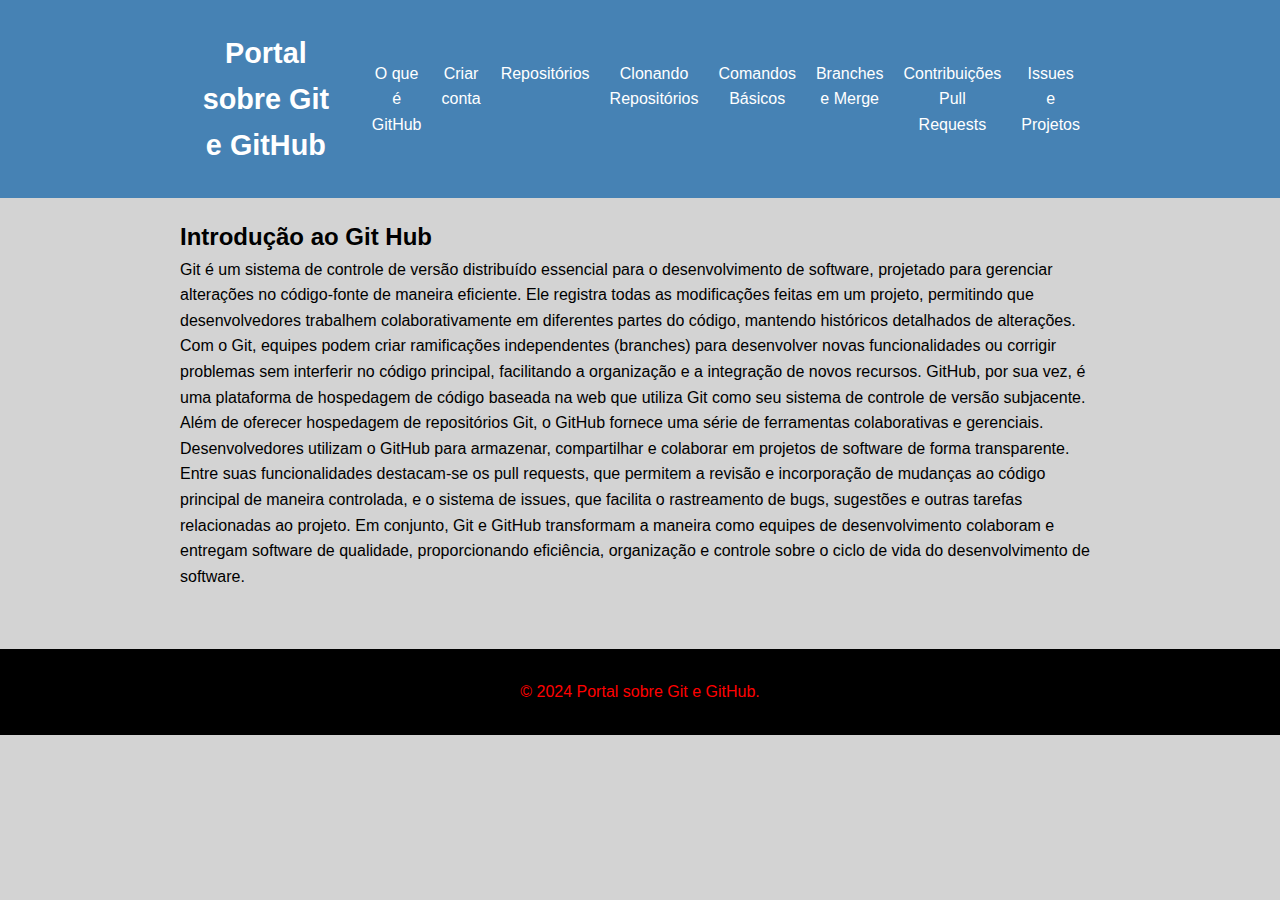
<file: index.html>
<!DOCTYPE html>
<html lang="pt-BR">
<head>
    <meta charset="UTF-8">
    <meta name="viewport" content="width=device-width, initial-scale=1.0">
    <title>Portal sobre Git e GitHub</title>
    <link rel="stylesheet" href="estilo.css">
</head>
<body>
    <header>
        <div class="container">
            <h1>Portal sobre Git e GitHub</h1>
            <div class="menu-icon">☰</div> 
            <nav>
                <ul>
                    <li><a href="pagina 2.html">O que é GitHub</a></li>
                    <li><a href="pagina 3.html">Criar conta</a></li>
                    <li><a href="pagina 4.html">Repositórios</a></li>
                    <li><a href="pagina 5.html">Clonando Repositórios</a></li>
                    <li><a href="pagina 6.html">Comandos Básicos</a></li>
                    <li><a href="pagina 7.html">Branches e Merge</a></li>
                    <li><a href="pagina 8.html">Contribuições Pull Requests</a></li>
                    <li><a href="pagina 9.html">Issues e Projetos</a></li>
                </ul>
            </nav>
        </div>
    </header>

    <section id="github">
        <div class="container">
            <h2>Introdução ao Git Hub</h2>
            <p>Git é um sistema de controle de versão distribuído essencial para o desenvolvimento de software, projetado para gerenciar alterações no código-fonte de maneira eficiente. Ele registra todas as modificações feitas em um projeto, permitindo que desenvolvedores trabalhem colaborativamente em diferentes partes do código, mantendo históricos detalhados de alterações. Com o Git, equipes podem criar ramificações independentes (branches) para desenvolver novas funcionalidades ou corrigir problemas sem interferir no código principal, facilitando a organização e a integração de novos recursos.

                GitHub, por sua vez, é uma plataforma de hospedagem de código baseada na web que utiliza Git como seu sistema de controle de versão subjacente. Além de oferecer hospedagem de repositórios Git, o GitHub fornece uma série de ferramentas colaborativas e gerenciais. Desenvolvedores utilizam o GitHub para armazenar, compartilhar e colaborar em projetos de software de forma transparente. Entre suas funcionalidades destacam-se os pull requests, que permitem a revisão e incorporação de mudanças ao código principal de maneira controlada, e o sistema de issues, que facilita o rastreamento de bugs, sugestões e outras tarefas relacionadas ao projeto.
                
                Em conjunto, Git e GitHub transformam a maneira como equipes de desenvolvimento colaboram e entregam software de qualidade, proporcionando eficiência, organização e controle sobre o ciclo de vida do desenvolvimento de software.</p>
        </div>
    </section>



    <script src="script.js"></script>
    <footer>
        <div class="container">
            <p>© 2024 Portal sobre Git e GitHub.</p>
        </div>
    </footer>
</body>
</html>
</file>
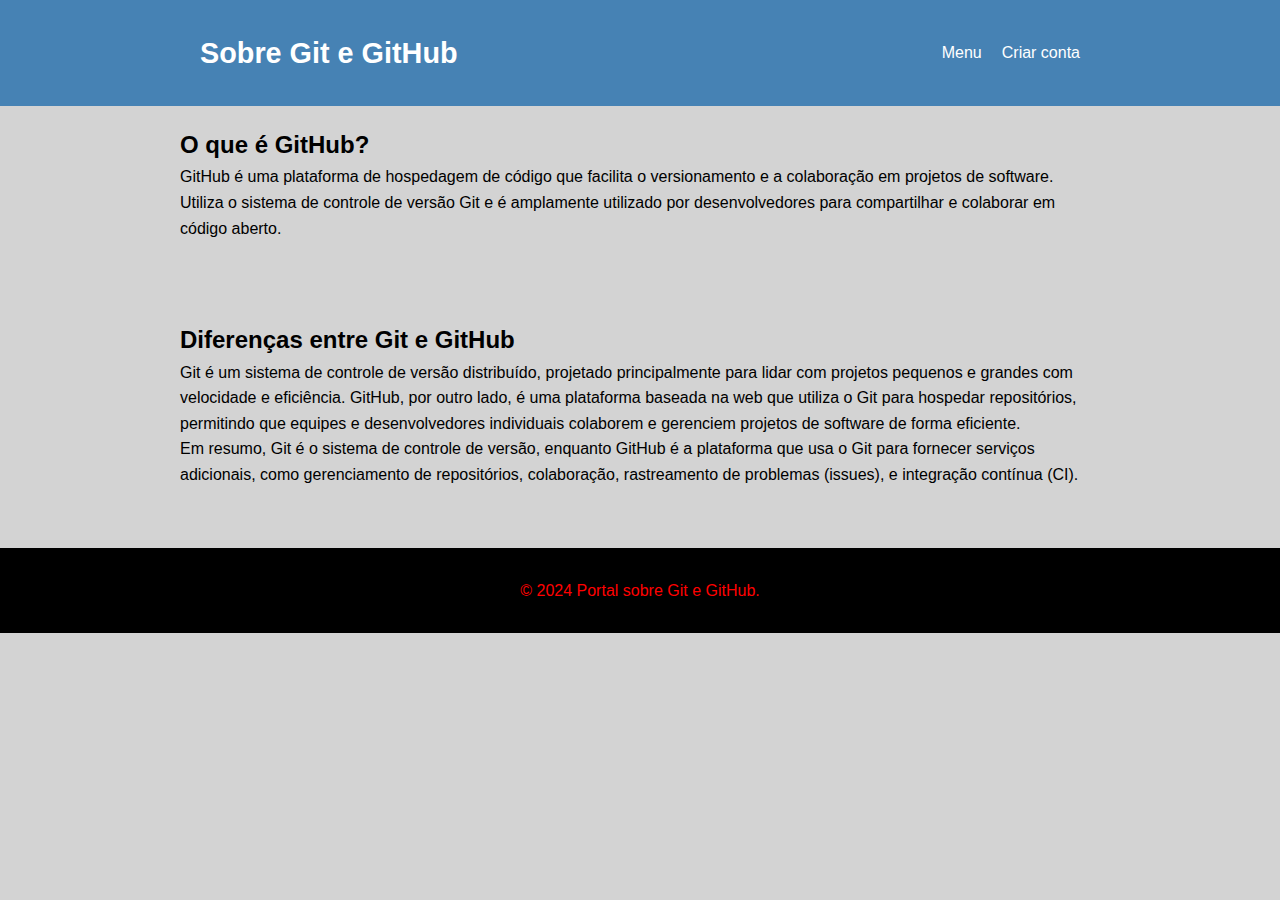
<file: pagina 2.html>
<!DOCTYPE html>
<html lang="pt-BR">
<head>
    <meta charset="UTF-8">
    <meta name="viewport" content="width=device-width, initial-scale=1.0">
    <title>Sobre Git e GitHub</title>
    <link rel="stylesheet" href="estilo.css">
</head>
<body>
    <header>
        <div class="container">
            <h1>Sobre Git e GitHub</h1>
            <nav>
                <ul>
                    <li><a href="index.html">Menu</a></li>
                    <li><a href="pagina 3.html">Criar conta</a></li>
                </ul>
            </nav>
        </div>
    </header>

    <section id="pagina 1.html">
        <div class="container">
            <h2>O que é GitHub?</h2>
            <p>GitHub é uma plataforma de hospedagem de código que facilita o versionamento e a colaboração em projetos de software. Utiliza o sistema de controle de versão Git e é amplamente utilizado por desenvolvedores para compartilhar e colaborar em código aberto.</p>
        </div>
    </section>

    <section id="pagina 1.html">
        <div class="container">
            <h2>Diferenças entre Git e GitHub</h2>
            <p>Git é um sistema de controle de versão distribuído, projetado principalmente para lidar com projetos pequenos e grandes com velocidade e eficiência. GitHub, por outro lado, é uma plataforma baseada na web que utiliza o Git para hospedar repositórios, permitindo que equipes e desenvolvedores individuais colaborem e gerenciem projetos de software de forma eficiente.</p>
            <p>Em resumo, Git é o sistema de controle de versão, enquanto GitHub é a plataforma que usa o Git para fornecer serviços adicionais, como gerenciamento de repositórios, colaboração, rastreamento de problemas (issues), e integração contínua (CI).</p>
        </div>
    </section>

    <footer>
        <div class="container">
            <p>© 2024 Portal sobre Git e GitHub.</p>
        </div>
    </footer>
</body>
</html>
</file>
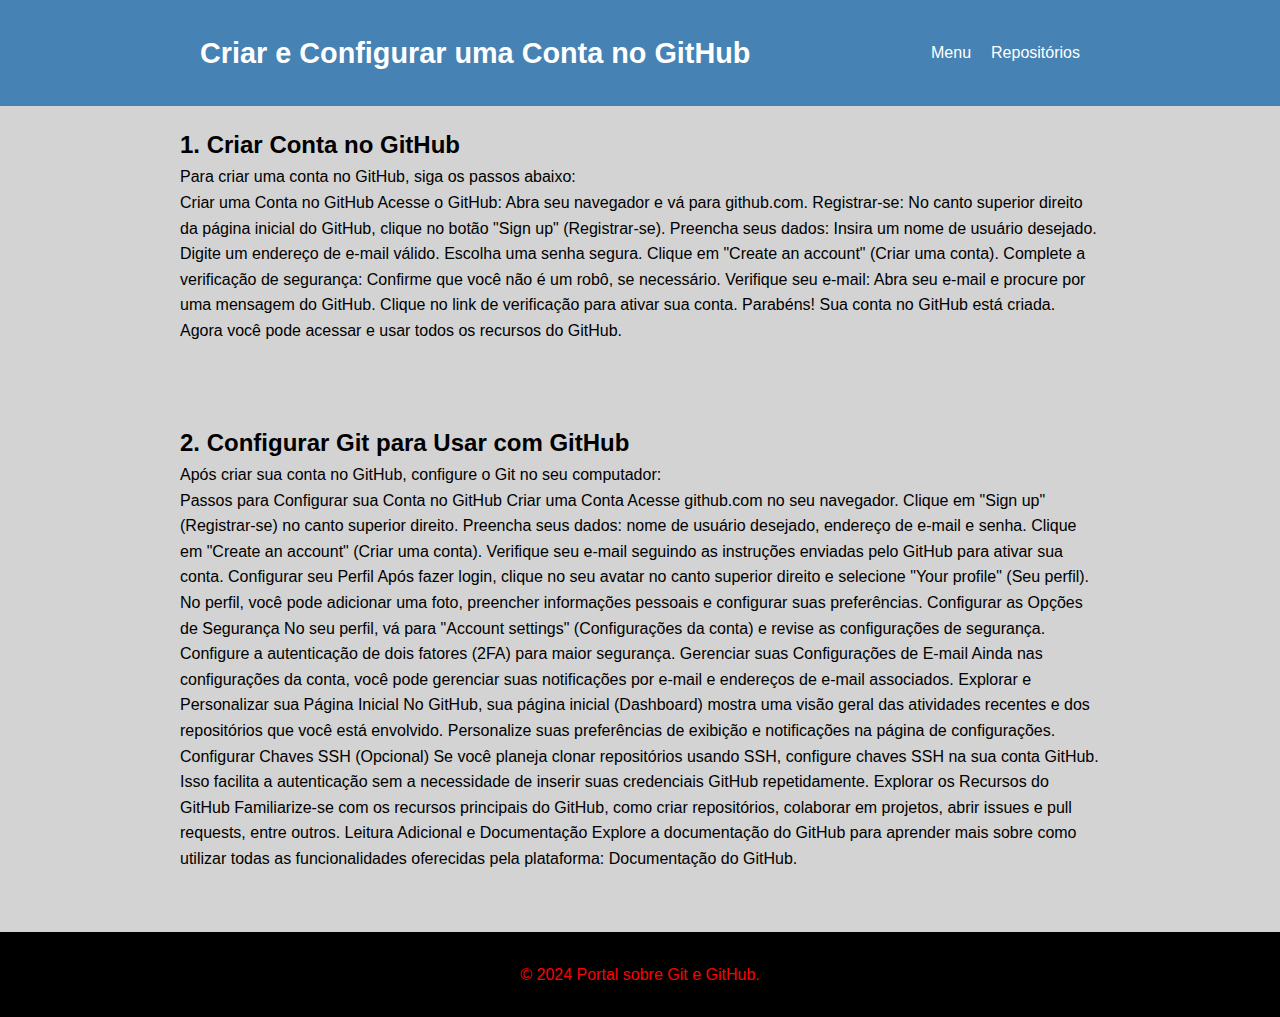
<file: pagina 3.html>
<!DOCTYPE html>
<html lang="pt-BR">
<head>
    <meta charset="UTF-8">
    <meta name="viewport" content="width=device-width, initial-scale=1.0">
    <title>Criar e Configurar uma Conta no GitHub</title>
    <link rel="stylesheet" href="estilo.css">
</head>
<body>
    <header>
        <div class="container">
            <h1>Criar e Configurar uma Conta no GitHub</h1>
            <nav>
                <ul>
                    <li><a href="index.html">Menu</a></li>
                    <li><a href="pagina 4.html">Repositórios</a></li>
                </ul>
            </nav>
        </div>
    </header>

    <section id="criar-conta">
        <div class="container">
            <h2>1. Criar Conta no GitHub</h2>
            <p>Para criar uma conta no GitHub, siga os passos abaixo:</p>
        
            <p>Criar uma Conta no GitHub
                Acesse o GitHub: Abra seu navegador e vá para github.com.
                
                Registrar-se: No canto superior direito da página inicial do GitHub, clique no botão "Sign up" (Registrar-se).
                
                Preencha seus dados:
                
                Insira um nome de usuário desejado.
                Digite um endereço de e-mail válido.
                Escolha uma senha segura.
                Clique em "Create an account" (Criar uma conta).
                
                Complete a verificação de segurança: Confirme que você não é um robô, se necessário.
                
                Verifique seu e-mail: Abra seu e-mail e procure por uma mensagem do GitHub. Clique no link de verificação para ativar sua conta.
                
                Parabéns! Sua conta no GitHub está criada. Agora você pode acessar e usar todos os recursos do GitHub.</p>
        </div>
    </section>

    <section id="configurar-git">
        <div class="container">
            <h2>2. Configurar Git para Usar com GitHub</h2>
            <p>Após criar sua conta no GitHub, configure o Git no seu computador:</p>
          <p>Passos para Configurar sua Conta no GitHub
            Criar uma Conta
            
            Acesse github.com no seu navegador.
            Clique em "Sign up" (Registrar-se) no canto superior direito.
            Preencha seus dados: nome de usuário desejado, endereço de e-mail e senha.
            Clique em "Create an account" (Criar uma conta).
            Verifique seu e-mail seguindo as instruções enviadas pelo GitHub para ativar sua conta.
            Configurar seu Perfil
            
            Após fazer login, clique no seu avatar no canto superior direito e selecione "Your profile" (Seu perfil).
            No perfil, você pode adicionar uma foto, preencher informações pessoais e configurar suas preferências.
            Configurar as Opções de Segurança
            
            No seu perfil, vá para "Account settings" (Configurações da conta) e revise as configurações de segurança.
            Configure a autenticação de dois fatores (2FA) para maior segurança.
            Gerenciar suas Configurações de E-mail
            
            Ainda nas configurações da conta, você pode gerenciar suas notificações por e-mail e endereços de e-mail associados.
            Explorar e Personalizar sua Página Inicial
            
            No GitHub, sua página inicial (Dashboard) mostra uma visão geral das atividades recentes e dos repositórios que você está envolvido.
            Personalize suas preferências de exibição e notificações na página de configurações.
            Configurar Chaves SSH (Opcional)
            
            Se você planeja clonar repositórios usando SSH, configure chaves SSH na sua conta GitHub. Isso facilita a autenticação sem a necessidade de inserir suas credenciais GitHub repetidamente.
            Explorar os Recursos do GitHub
            
            Familiarize-se com os recursos principais do GitHub, como criar repositórios, colaborar em projetos, abrir issues e pull requests, entre outros.
            Leitura Adicional e Documentação
            
            Explore a documentação do GitHub para aprender mais sobre como utilizar todas as funcionalidades oferecidas pela plataforma: Documentação do GitHub.</p>
        </div>
    </section>

    <footer>
        <div class="container">
            <p>© 2024 Portal sobre Git e GitHub.</p>
        </div>
    </footer>
</body>
</html>
</file>
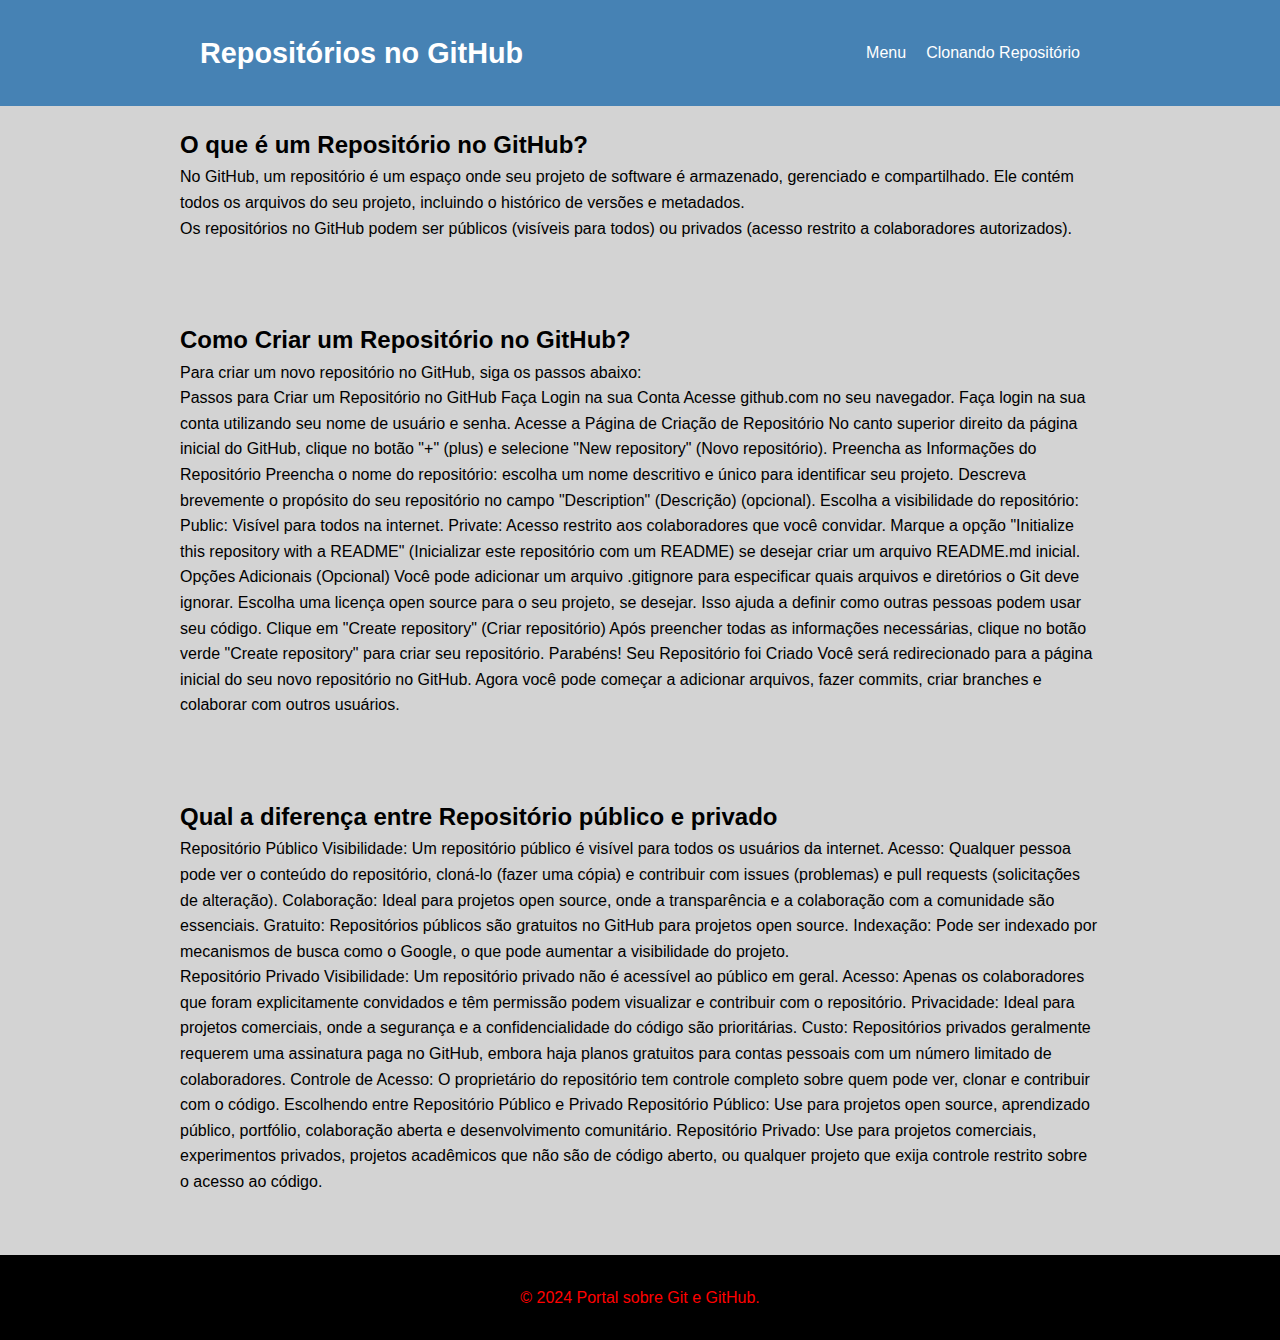
<file: pagina 4.html>
<!DOCTYPE html>
<html lang="pt-BR">
<head>
    <meta charset="UTF-8">
    <meta name="viewport" content="width=device-width, initial-scale=1.0">
    <title>Repositórios no GitHub</title>
    <link rel="stylesheet" href="estilo.css">
</head>
<body>
    <header>
        <div class="container">
            <h1>Repositórios no GitHub</h1>
            <nav>
                <ul>
                    <li><a href="index.html">Menu</a></li>
                    <li><a href="pagina 5.html">Clonando Repositório</a></li>
                </ul>
            </nav>
        </div>
    </header>

    <section id="o-que-e-repositorio">
        <div class="container">
            <h2>O que é um Repositório no GitHub?</h2>
            <p>No GitHub, um repositório é um espaço onde seu projeto de software é armazenado, gerenciado e compartilhado. Ele contém todos os arquivos do seu projeto, incluindo o histórico de versões e metadados.</p>
            <p>Os repositórios no GitHub podem ser públicos (visíveis para todos) ou privados (acesso restrito a colaboradores autorizados).</p>
        </div>
    </section>

    <section id="criar-repositorio">
        <div class="container">
            <h2>Como Criar um Repositório no GitHub?</h2>
            <p>Para criar um novo repositório no GitHub, siga os passos abaixo:</p>
       <p>Passos para Criar um Repositório no GitHub
        Faça Login na sua Conta
        
        Acesse github.com no seu navegador.
        Faça login na sua conta utilizando seu nome de usuário e senha.
        Acesse a Página de Criação de Repositório
        
        No canto superior direito da página inicial do GitHub, clique no botão "+" (plus) e selecione "New repository" (Novo repositório).
        Preencha as Informações do Repositório
        
        Preencha o nome do repositório: escolha um nome descritivo e único para identificar seu projeto.
        Descreva brevemente o propósito do seu repositório no campo "Description" (Descrição) (opcional).
        Escolha a visibilidade do repositório:
        Public: Visível para todos na internet.
        Private: Acesso restrito aos colaboradores que você convidar.
        Marque a opção "Initialize this repository with a README" (Inicializar este repositório com um README) se desejar criar um arquivo README.md inicial.
        Opções Adicionais (Opcional)
        
        Você pode adicionar um arquivo .gitignore para especificar quais arquivos e diretórios o Git deve ignorar.
        Escolha uma licença open source para o seu projeto, se desejar. Isso ajuda a definir como outras pessoas podem usar seu código.
        Clique em "Create repository" (Criar repositório)
        
        Após preencher todas as informações necessárias, clique no botão verde "Create repository" para criar seu repositório.
        Parabéns! Seu Repositório foi Criado
        
        Você será redirecionado para a página inicial do seu novo repositório no GitHub.
        Agora você pode começar a adicionar arquivos, fazer commits, criar branches e colaborar com outros usuários.</p>
        </div>
    </section>

    <section id="criar-repositorio">
        <div class="container">
            <h2>Qual a diferença entre Repositório público e privado</h2>
            <p>Repositório Público
                Visibilidade: Um repositório público é visível para todos os usuários da internet.
                
                Acesso: Qualquer pessoa pode ver o conteúdo do repositório, cloná-lo (fazer uma cópia) e contribuir com issues (problemas) e pull requests (solicitações de alteração).
                
                Colaboração: Ideal para projetos open source, onde a transparência e a colaboração com a comunidade são essenciais.
                
                Gratuito: Repositórios públicos são gratuitos no GitHub para projetos open source.
                
                Indexação: Pode ser indexado por mecanismos de busca como o Google, o que pode aumentar a visibilidade do projeto.</p>
        
                <p>Repositório Privado
            Visibilidade: Um repositório privado não é acessível ao público em geral.
            
            Acesso: Apenas os colaboradores que foram explicitamente convidados e têm permissão podem visualizar e contribuir com o repositório.
            
            Privacidade: Ideal para projetos comerciais, onde a segurança e a confidencialidade do código são prioritárias.
            
            Custo: Repositórios privados geralmente requerem uma assinatura paga no GitHub, embora haja planos gratuitos para contas pessoais com um número limitado de colaboradores.
            
            Controle de Acesso: O proprietário do repositório tem controle completo sobre quem pode ver, clonar e contribuir com o código.
            
            Escolhendo entre Repositório Público e Privado
            Repositório Público: Use para projetos open source, aprendizado público, portfólio, colaboração aberta e desenvolvimento comunitário.
            
            Repositório Privado: Use para projetos comerciais, experimentos privados, projetos acadêmicos que não são de código aberto, ou qualquer projeto que exija controle restrito sobre o acesso ao código.</p>
        </div>
    </section>


    <footer>
        <div class="container">
            <p>© 2024 Portal sobre Git e GitHub.</p>
        </div>
    </footer>
</body>
</html>
</file>
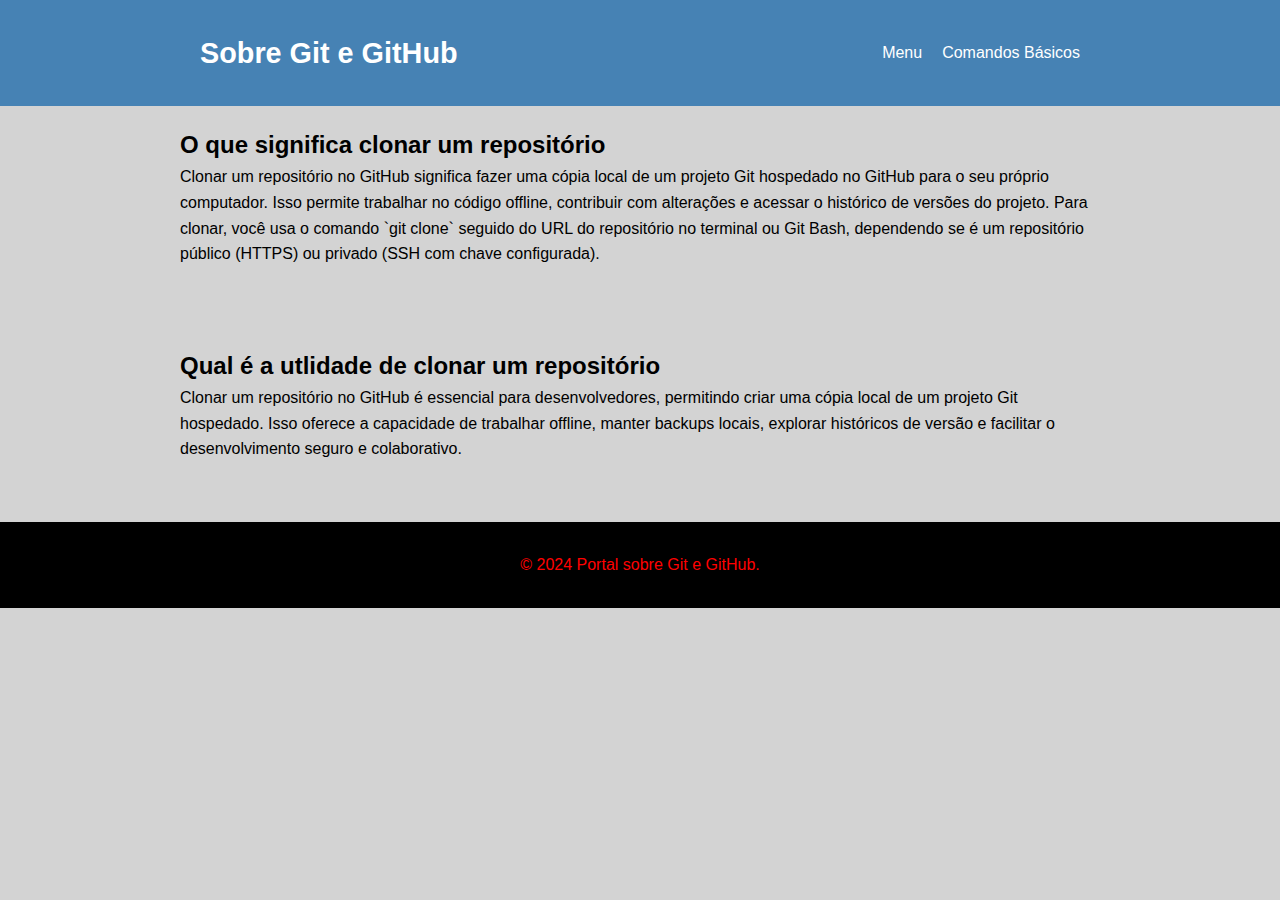
<file: pagina 5.html>
<!DOCTYPE html>
<html lang="pt-BR">
<head>
    <meta charset="UTF-8">
    <meta name="viewport" content="width=device-width, initial-scale=1.0">
    <title>Sobre Git e GitHub</title>
    <link rel="stylesheet" href="estilo.css">
</head>
<body>
    <header>
        <div class="container">
            <h1>Sobre Git e GitHub</h1>
            <nav>
                <ul>
                    <li><a href="index.html">Menu</a></li>
                    <li><a href="pagina 6.html">Comandos Básicos</a></li>
                </ul>
            </nav>
        </div>
    </header>

    <section id="github">
        <div class="container">
            <h2>O que significa clonar um repositório</h2>
            <p>Clonar um repositório no GitHub significa fazer uma cópia local de um projeto Git hospedado no GitHub para o seu próprio computador. Isso permite trabalhar no código offline, contribuir com alterações e acessar o histórico de versões do projeto. Para clonar, você usa o comando `git clone` seguido do URL do repositório no terminal ou Git Bash, dependendo se é um repositório público (HTTPS) ou privado (SSH com chave configurada).</p>
        </div>
    </section>

    <section id="dif-git-github">
        <div class="container">
            <h2>Qual é a utlidade de clonar um repositório</h2>
            <p>Clonar um repositório no GitHub é essencial para desenvolvedores, permitindo criar uma cópia local de um projeto Git hospedado. Isso oferece a capacidade de trabalhar offline, manter backups locais, explorar históricos de versão e facilitar o desenvolvimento seguro e colaborativo.</p>
        </div>
    </section>

    <footer>
        <div class="container">
            <p>© 2024 Portal sobre Git e GitHub.</p>
        </div>
    </footer>
</body>
</html>
</file>
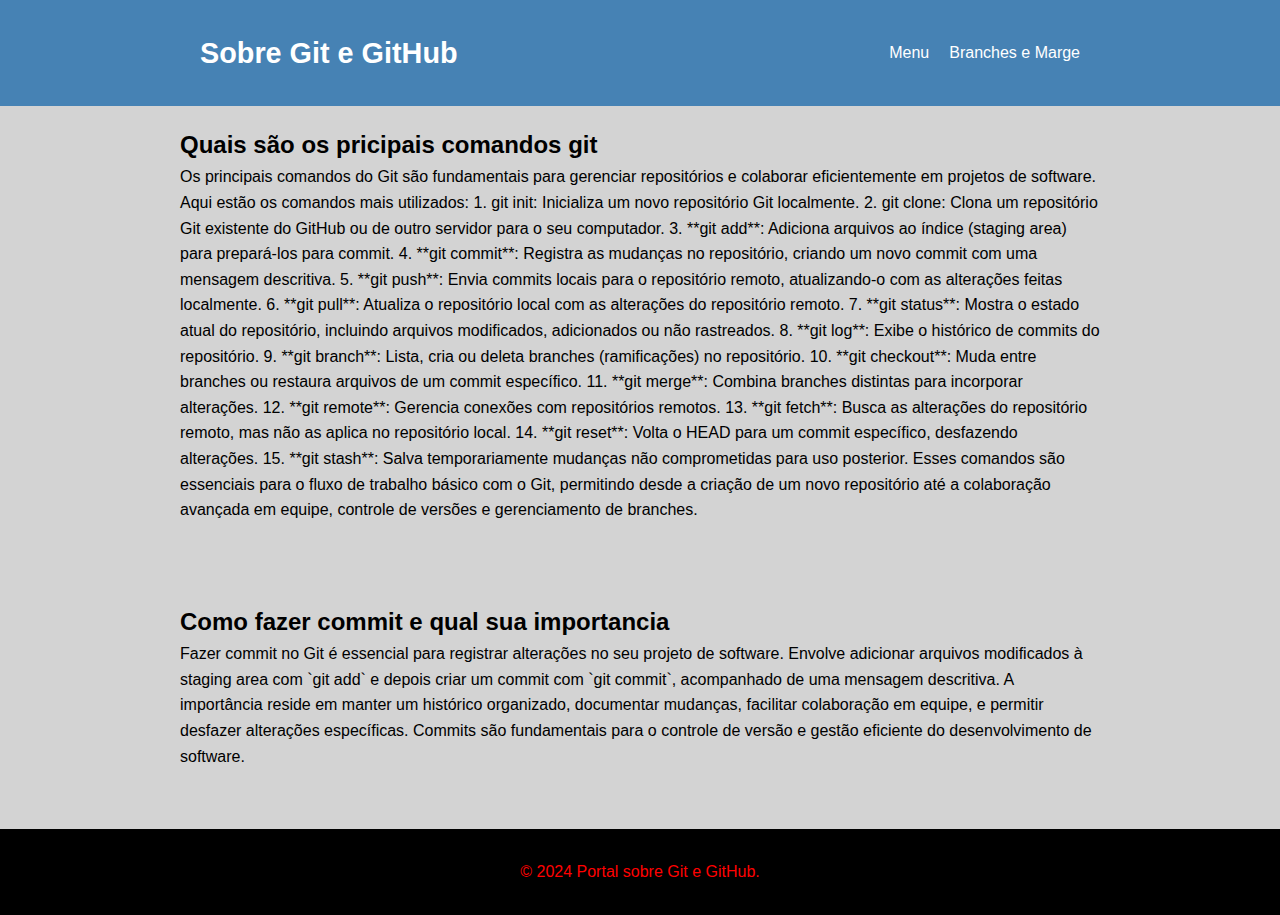
<file: pagina 6.html>
<!DOCTYPE html>
<html lang="pt-BR">
<head>
    <meta charset="UTF-8">
    <meta name="viewport" content="width=device-width, initial-scale=1.0">
    <title>Sobre Git e GitHub</title>
    <link rel="stylesheet" href="estilo.css">
</head>
<body>
    <header>
        <div class="container">
            <h1>Sobre Git e GitHub</h1>
            <nav>
                <ul>
                    <li><a href="index.html">Menu</a></li>
                    <li><a href="pagina 7.html">Branches e Marge</a></li>
                </ul>
            </nav>
        </div>
    </header>

    <section id="pagina 6.html">
        <div class="container">
            <h2>Quais são os pricipais comandos git</h2>
            <p>Os principais comandos do Git são fundamentais para gerenciar repositórios e colaborar eficientemente em projetos de software. Aqui estão os comandos mais utilizados:

                1. git init: Inicializa um novo repositório Git localmente.
                
                2. git clone: Clona um repositório Git existente do GitHub ou de outro servidor para o seu computador.
                
                3. **git add**: Adiciona arquivos ao índice (staging area) para prepará-los para commit.
                
                4. **git commit**: Registra as mudanças no repositório, criando um novo commit com uma mensagem descritiva.
                
                5. **git push**: Envia commits locais para o repositório remoto, atualizando-o com as alterações feitas localmente.
                
                6. **git pull**: Atualiza o repositório local com as alterações do repositório remoto.
                
                7. **git status**: Mostra o estado atual do repositório, incluindo arquivos modificados, adicionados ou não rastreados.
                
                8. **git log**: Exibe o histórico de commits do repositório.
                
                9. **git branch**: Lista, cria ou deleta branches (ramificações) no repositório.
                
                10. **git checkout**: Muda entre branches ou restaura arquivos de um commit específico.
                
                11. **git merge**: Combina branches distintas para incorporar alterações.
                
                12. **git remote**: Gerencia conexões com repositórios remotos.
                
                13. **git fetch**: Busca as alterações do repositório remoto, mas não as aplica no repositório local.
                
                14. **git reset**: Volta o HEAD para um commit específico, desfazendo alterações.
                
                15. **git stash**: Salva temporariamente mudanças não comprometidas para uso posterior.
                
                Esses comandos são essenciais para o fluxo de trabalho básico com o Git, permitindo desde a criação de um novo repositório até a colaboração avançada em equipe, controle de versões e gerenciamento de branches.</p>
        </div>
    </section>

    <section id="pagina 6.html">
        <div class="container">
            <h2>Como fazer commit e qual sua importancia</h2>
            <p>Fazer commit no Git é essencial para registrar alterações no seu projeto de software. Envolve adicionar arquivos modificados à staging area com `git add` e depois criar um commit com `git commit`, acompanhado de uma mensagem descritiva. A importância reside em manter um histórico organizado, documentar mudanças, facilitar colaboração em equipe, e permitir desfazer alterações específicas. Commits são fundamentais para o controle de versão e gestão eficiente do desenvolvimento de software.

               </p>
        </div>
    </section>

    <footer>
        <div class="container">
            <p>© 2024 Portal sobre Git e GitHub.</p>
        </div>
    </footer>
</body>
</html>
</file>
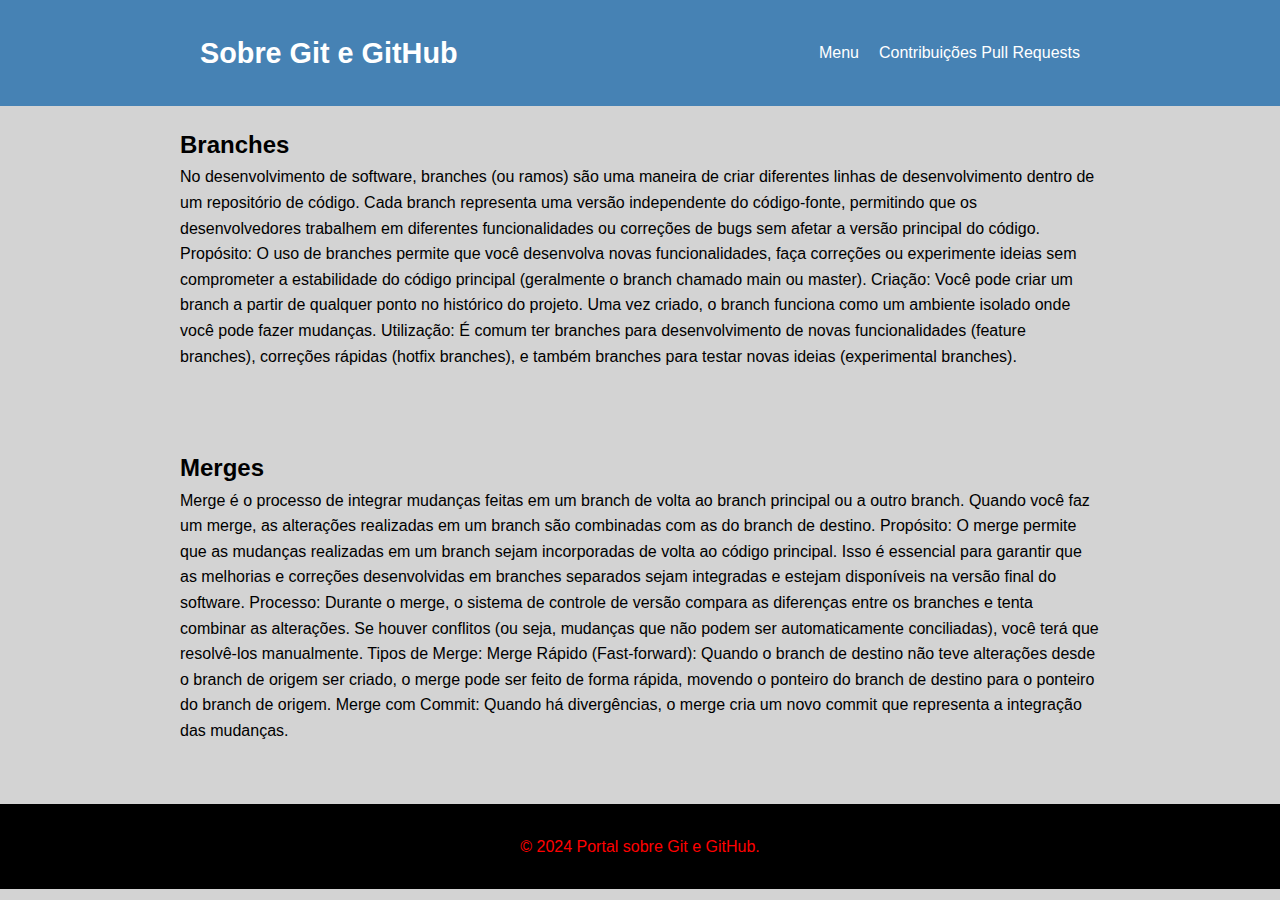
<file: pagina 7.html>
<!DOCTYPE html>
<html lang="pt-BR">
<head>
    <meta charset="UTF-8">
    <meta name="viewport" content="width=device-width, initial-scale=1.0">
    <title>Sobre Git e GitHub</title>
    <link rel="stylesheet" href="estilo.css">
</head>
<body>
    <header>
        <div class="container">
            <h1>Sobre Git e GitHub</h1>
            <nav>
                <ul>
                    <li><a href="index.html">Menu</a></li>
                    <li><a href="pagina 8.html">Contribuições Pull Requests</a></li>
                </ul>
            </nav>
        </div>
    </header>

    <section id="pagina 7.html">
        <div class="container">
            <h2>Branches</h2>
 
<p>No desenvolvimento de software, branches (ou ramos) são uma maneira de criar diferentes linhas de desenvolvimento dentro de um repositório de código. Cada branch representa uma versão independente do código-fonte, permitindo que os desenvolvedores trabalhem em diferentes funcionalidades ou correções de bugs sem afetar a versão principal do código.

    Propósito: O uso de branches permite que você desenvolva novas funcionalidades, faça correções ou experimente ideias sem comprometer a estabilidade do código principal (geralmente o branch chamado main ou master).
    Criação: Você pode criar um branch a partir de qualquer ponto no histórico do projeto. Uma vez criado, o branch funciona como um ambiente isolado onde você pode fazer mudanças.
    Utilização: É comum ter branches para desenvolvimento de novas funcionalidades (feature branches), correções rápidas (hotfix branches), e também branches para testar novas ideias (experimental branches).</p>
        </div>
    </section>

    <section id="pagina 7.html">
        <div class="container">
            <h2>Merges</h2>
            <p>Merge é o processo de integrar mudanças feitas em um branch de volta ao branch principal ou a outro branch. Quando você faz um merge, as alterações realizadas em um branch são combinadas com as do branch de destino.

    Propósito: O merge permite que as mudanças realizadas em um branch sejam incorporadas de volta ao código principal. Isso é essencial para garantir que as melhorias e correções desenvolvidas em branches separados sejam integradas e estejam disponíveis na versão final do software.
    Processo: Durante o merge, o sistema de controle de versão compara as diferenças entre os branches e tenta combinar as alterações. Se houver conflitos (ou seja, mudanças que não podem ser automaticamente conciliadas), você terá que resolvê-los manualmente.
    Tipos de Merge:
        Merge Rápido (Fast-forward): Quando o branch de destino não teve alterações desde o branch de origem ser criado, o merge pode ser feito de forma rápida, movendo o ponteiro do branch de destino para o ponteiro do branch de origem.
        Merge com Commit: Quando há divergências, o merge cria um novo commit que representa a integração das mudanças.

</p>

              
        </div>
    </section>

    <footer>
        <div class="container">
            <p>© 2024 Portal sobre Git e GitHub.</p>
        </div>
    </footer>
</body>
</html>
</file>
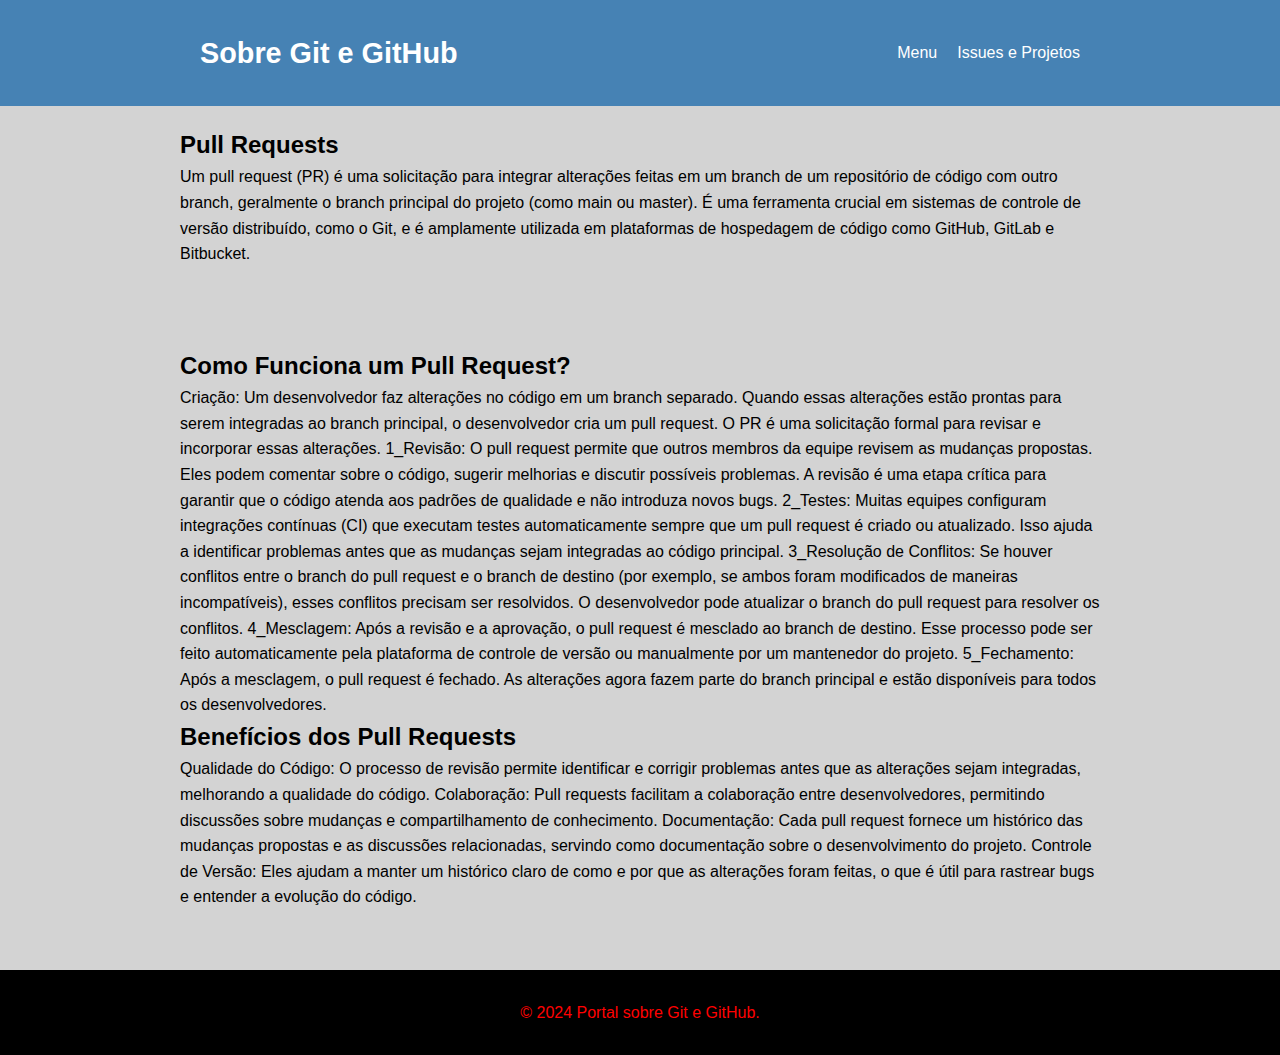
<file: pagina 8.html>
<!DOCTYPE html>
<html lang="pt-BR">
<head>
    <meta charset="UTF-8">
    <meta name="viewport" content="width=device-width, initial-scale=1.0">
    <title>Sobre Git e GitHub</title>
    <link rel="stylesheet" href="estilo.css">
</head>
<body>
    <header>
        <div class="container">
            <h1>Sobre Git e GitHub</h1>
            <nav>
                <ul>
                    <li><a href="index.html">Menu</a></li>
                    <li><a href="pagina 9.html">Issues e Projetos</a></li>
                </ul>
            </nav>
        </div>
    </header>

    <section id="pagina 8.html">
        <div class="container">
            <h2>Pull Requests</h2>
 
<p>

Um pull request (PR) é uma solicitação para integrar alterações feitas em um branch de um repositório de código com outro branch, geralmente o branch principal do projeto (como main ou master). É uma ferramenta crucial em sistemas de controle de versão distribuído, como o Git, e é amplamente utilizada em plataformas de hospedagem de código como GitHub, GitLab e Bitbucket.</p>
        </div>
    </section>

    <section id="pagina 8.html">
        <div class="container">
            <h2>Como Funciona um Pull Request?</h2>
            <p>    Criação: Um desenvolvedor faz alterações no código em um branch separado. Quando essas alterações estão prontas para serem integradas ao branch principal, o desenvolvedor cria um pull request. O PR é uma solicitação formal para revisar e incorporar essas alterações.

    1_Revisão: O pull request permite que outros membros da equipe revisem as mudanças propostas. Eles podem comentar sobre o código, sugerir melhorias e discutir possíveis problemas. A revisão é uma etapa crítica para garantir que o código atenda aos padrões de qualidade e não introduza novos bugs.

    2_Testes: Muitas equipes configuram integrações contínuas (CI) que executam testes automaticamente sempre que um pull request é criado ou atualizado. Isso ajuda a identificar problemas antes que as mudanças sejam integradas ao código principal.

    3_Resolução de Conflitos: Se houver conflitos entre o branch do pull request e o branch de destino (por exemplo, se ambos foram modificados de maneiras incompatíveis), esses conflitos precisam ser resolvidos. O desenvolvedor pode atualizar o branch do pull request para resolver os conflitos.

    4_Mesclagem: Após a revisão e a aprovação, o pull request é mesclado ao branch de destino. Esse processo pode ser feito automaticamente pela plataforma de controle de versão ou manualmente por um mantenedor do projeto.

    5_Fechamento: Após a mesclagem, o pull request é fechado. As alterações agora fazem parte do branch principal e estão disponíveis para todos os desenvolvedores.</p>

<h2>Benefícios dos Pull Requests</h2>

    <p>Qualidade do Código: O processo de revisão permite identificar e corrigir problemas antes que as alterações sejam integradas, melhorando a qualidade do código.
    Colaboração: Pull requests facilitam a colaboração entre desenvolvedores, permitindo discussões sobre mudanças e compartilhamento de conhecimento.
    Documentação: Cada pull request fornece um histórico das mudanças propostas e as discussões relacionadas, servindo como documentação sobre o desenvolvimento do projeto.
    Controle de Versão: Eles ajudam a manter um histórico claro de como e por que as alterações foram feitas, o que é útil para rastrear bugs e entender a evolução do código.

</p>

              
        </div>
    </section>

    <footer>
        <div class="container">
            <p>© 2024 Portal sobre Git e GitHub.</p>
        </div>
    </footer>
</body>
</html>
</file>
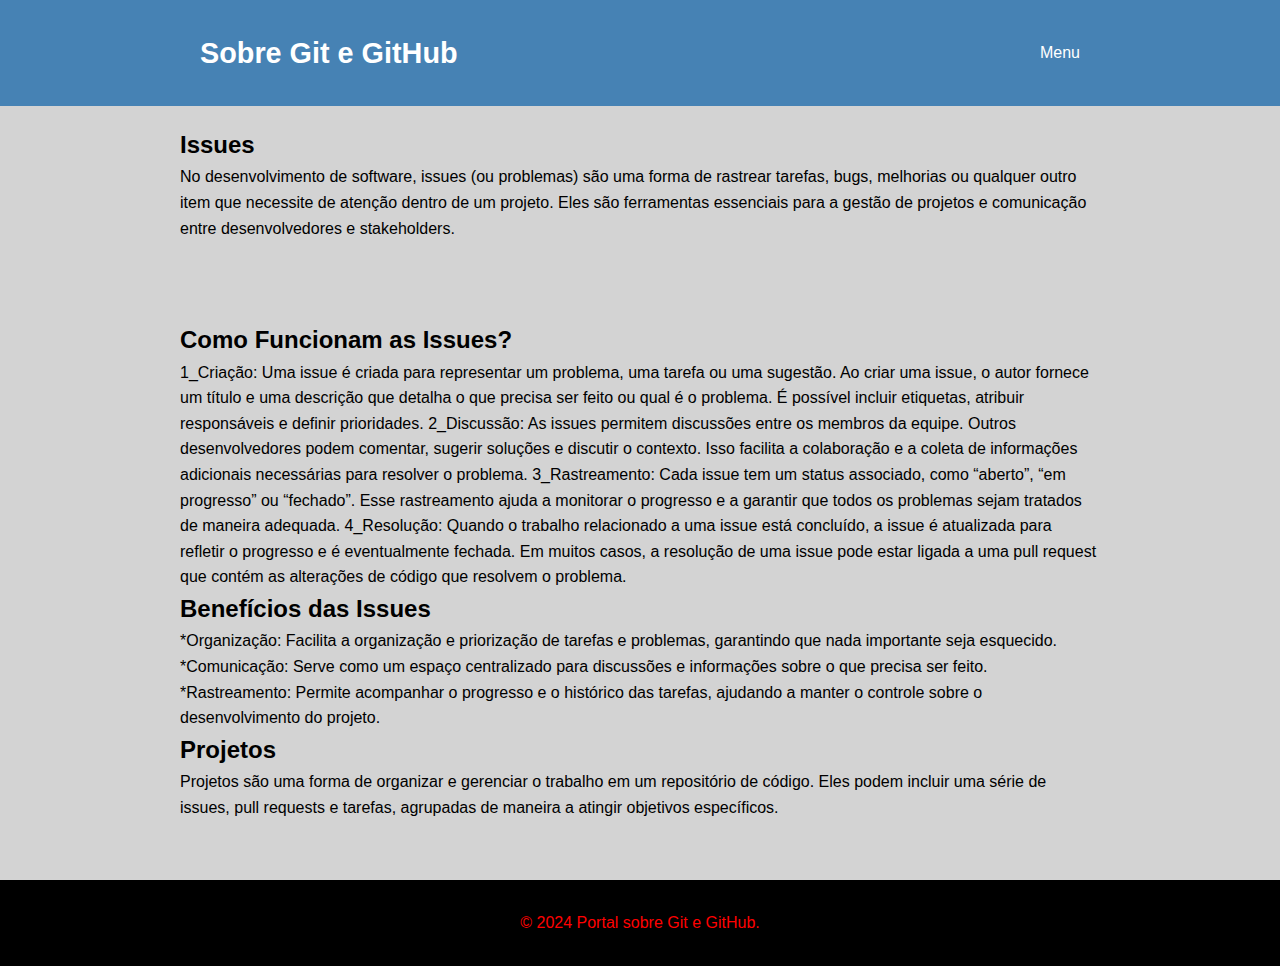
<file: pagina 9.html>
<!DOCTYPE html>
<html lang="pt-BR">
<head>
    <meta charset="UTF-8">
    <meta name="viewport" content="width=device-width, initial-scale=1.0">
    <title>Sobre Git e GitHub</title>
    <link rel="stylesheet" href="estilo.css">
</head>
<body>
    <header>
        <div class="container">
            <h1>Sobre Git e GitHub</h1>
            <nav>
                <ul>
                    <li><a href="index.html">Menu</a></li>
                    
                </ul>
            </nav>
        </div>
    </header>

    <section id="pagina 9.html">
        <div class="container">
            <h2>Issues</h2>
 
<p>No desenvolvimento de software, issues (ou problemas) são uma forma de rastrear tarefas, bugs, melhorias ou qualquer outro item que necessite de atenção dentro de um projeto. Eles são ferramentas essenciais para a gestão de projetos e comunicação entre desenvolvedores e stakeholders.</p>
        </div>
    </section>

    <section id="pagina 9.html">
        <div class="container">
            <h2>Como Funcionam as Issues?</h2>
            <p>1_Criação: Uma issue é criada para representar um problema, uma tarefa ou uma sugestão. Ao criar uma issue, o autor fornece um título e uma descrição que detalha o que precisa ser feito ou qual é o problema. É possível incluir etiquetas, atribuir responsáveis e definir prioridades.

2_Discussão: As issues permitem discussões entre os membros da equipe. Outros desenvolvedores podem comentar, sugerir soluções e discutir o contexto. Isso facilita a colaboração e a coleta de informações adicionais necessárias para resolver o problema.

3_Rastreamento: Cada issue tem um status associado, como “aberto”, “em progresso” ou “fechado”. Esse rastreamento ajuda a monitorar o progresso e a garantir que todos os problemas sejam tratados de maneira adequada.

4_Resolução: Quando o trabalho relacionado a uma issue está concluído, a issue é atualizada para refletir o progresso e é eventualmente fechada. Em muitos casos, a resolução de uma issue pode estar ligada a uma pull request que contém as alterações de código que resolvem o problema.

</p>
<h2>Benefícios das Issues</h2>
<p>*Organização: Facilita a organização e priorização de tarefas e problemas, garantindo que nada importante seja esquecido.
*Comunicação: Serve como um espaço centralizado para discussões e informações sobre o que precisa ser feito.
*Rastreamento: Permite acompanhar o progresso e o histórico das tarefas, ajudando a manter o controle sobre o desenvolvimento do projeto.</p>

<h2>Projetos</h2>
<p>Projetos são uma forma de organizar e gerenciar o trabalho em um repositório de código. Eles podem incluir uma série de issues, pull requests e tarefas, agrupadas de maneira a atingir objetivos específicos.</p>


              
        </div>
    </section>

    <footer>
        <div class="container">
            <p>© 2024 Portal sobre Git e GitHub.</p>
        </div>
    </footer>
</body>
</html>
</file>
<file: estilo.css>
* {
    margin: 0;
    padding: 10;
    box-sizing: border-box;
}

 
body {
    font-family: Arial, sans-serif;
    line-height: 1.6;
    background-color: lightgray; 
}

.section div h2 p{ 
    color: white;
}

 
header {
    background-color: SteelBlue; 
    color: white;
    padding: 10px 0;
    text-align: center;
}

header h1{
    font-size: 2rem;
    margin: 0;
}

header .container {
    display: flex;
    justify-content: space-between;
    align-items: center;
}

header h1 {
    font-size: 1.8rem;
    margin-left: 20px;
}

header nav ul {
    display: flex;
    list-style-type: none;
}

header nav ul li {
    margin-right: 20px;
}

header nav ul li a {
    color: white;
    text-decoration: none;
    transition: color 0.3s ease;
}

header nav ul li a:hover {
    color: yellow; 
}

    
.menu-icon {
    display: none; 
    cursor: pointer;
}

@media (max-width: 768px) {
    .menu-icon {
        display: block; 
        margin-right: 20px;
    }

    header nav ul {
        display: none; 
        flex-direction: column;
        background-color: #333; 
        position: absolute;
        top: 60px;
        left: 0;
        right: 0;
        z-index: 1;
    }

    header nav ul.active {
        display: flex; 
    }

    header nav ul li {
        text-align: center;
        width: 100%;
        padding: 10px 0;
        margin: 0;
    }

    header nav ul li a {
    color: red;
        text-decoration: none;
        padding: 10px 0;
        display: block;
    }
}

  
.container {
    max-width: 960px;
    margin: 0 auto;
    padding: 20px;
}

section {
    margin-bottom: 40px;
}

section h2 {
    color: black; 
}

section p {
    color: black; 
}

footer {
    background-color: black; 
    color: red;
    padding: 10px 0;
    text-align: center;
}
</file>
